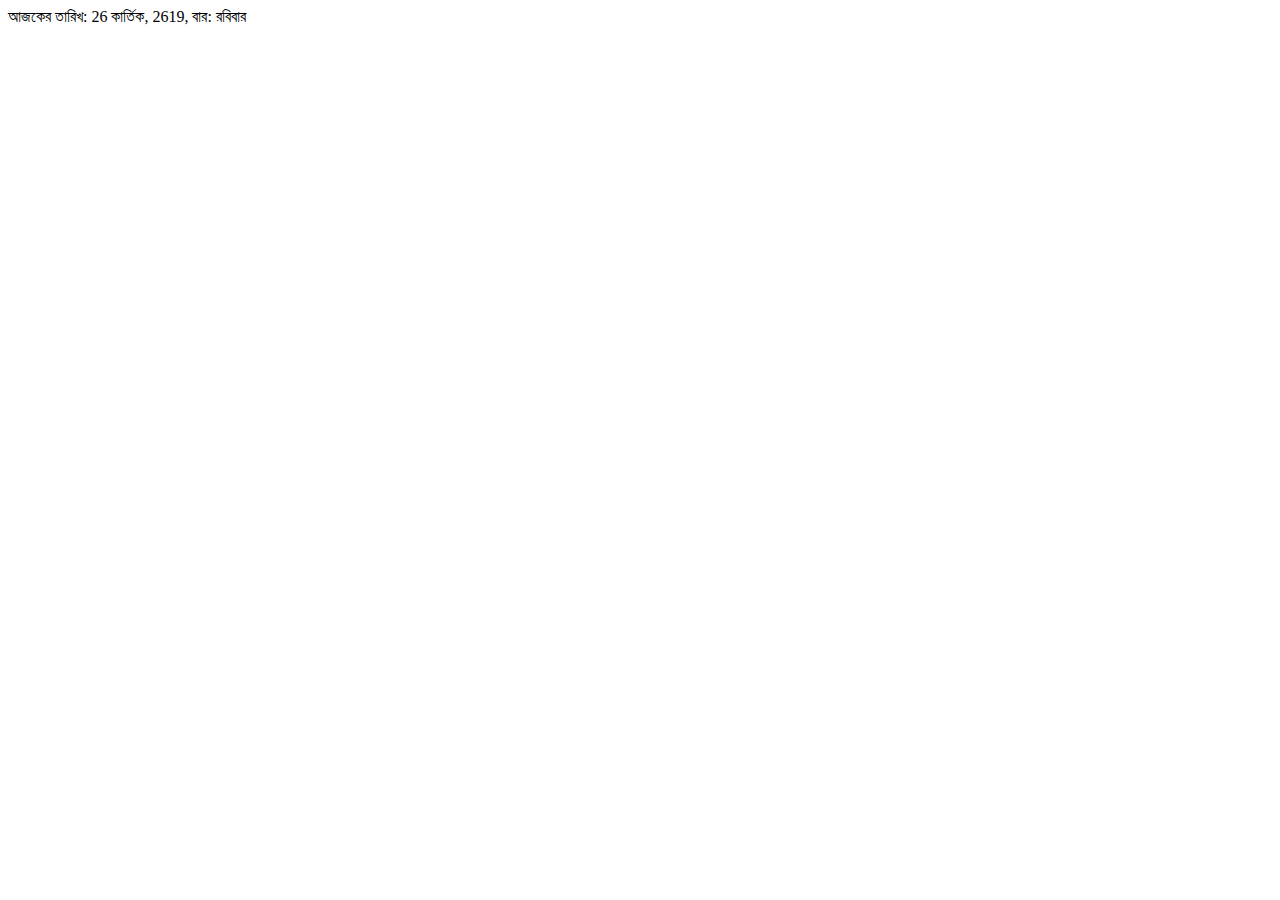
<file: index.html>
<!DOCTYPE html>
<html lang="bn">
<head>
    <meta charset="UTF-8">
    <meta name="viewport" content="width=device-width, initial-scale=1.0">
    <title>বাংলা তারিখ, বার এবং সন প্রদর্শন</title>
</head>
<body>
    <div id="banglaDate"></div>
    <script>
        function getBanglaDate() {
            let currentDate = new Date();
            const banglaMonths = ['বৈশাখ', 'জ্যৈষ্ঠ', 'আষাঢ়', 'শ্রাবণ', 'ভাদ্র', 'আশ্বিন', 'কার্তিক', 'অগ্রহায়ণ', 'পৌষ', 'মাঘ', 'ফাল্গুন', 'চৈত্র'];

            let banglaDate = currentDate.getDate();
            let banglaMonth = banglaMonths[currentDate.getMonth()];
            let banglaYear = currentDate.getFullYear() + 593;

            let banglaDateString = `${banglaDate} ${banglaMonth}, ${banglaYear}`;

            let banglaDay = currentDate.toLocaleDateString('bn-BD', { weekday: 'long' });

            return { date: banglaDateString, day: banglaDay };
        }
        window.onload = function() {
            const banglaDateObj = getBanglaDate();
            document.getElementById('banglaDate').innerHTML = `আজকের তারিখ: ${banglaDateObj.date}, বার: ${banglaDateObj.day}`;
        };
    </script>
</body>
</html>
</file>
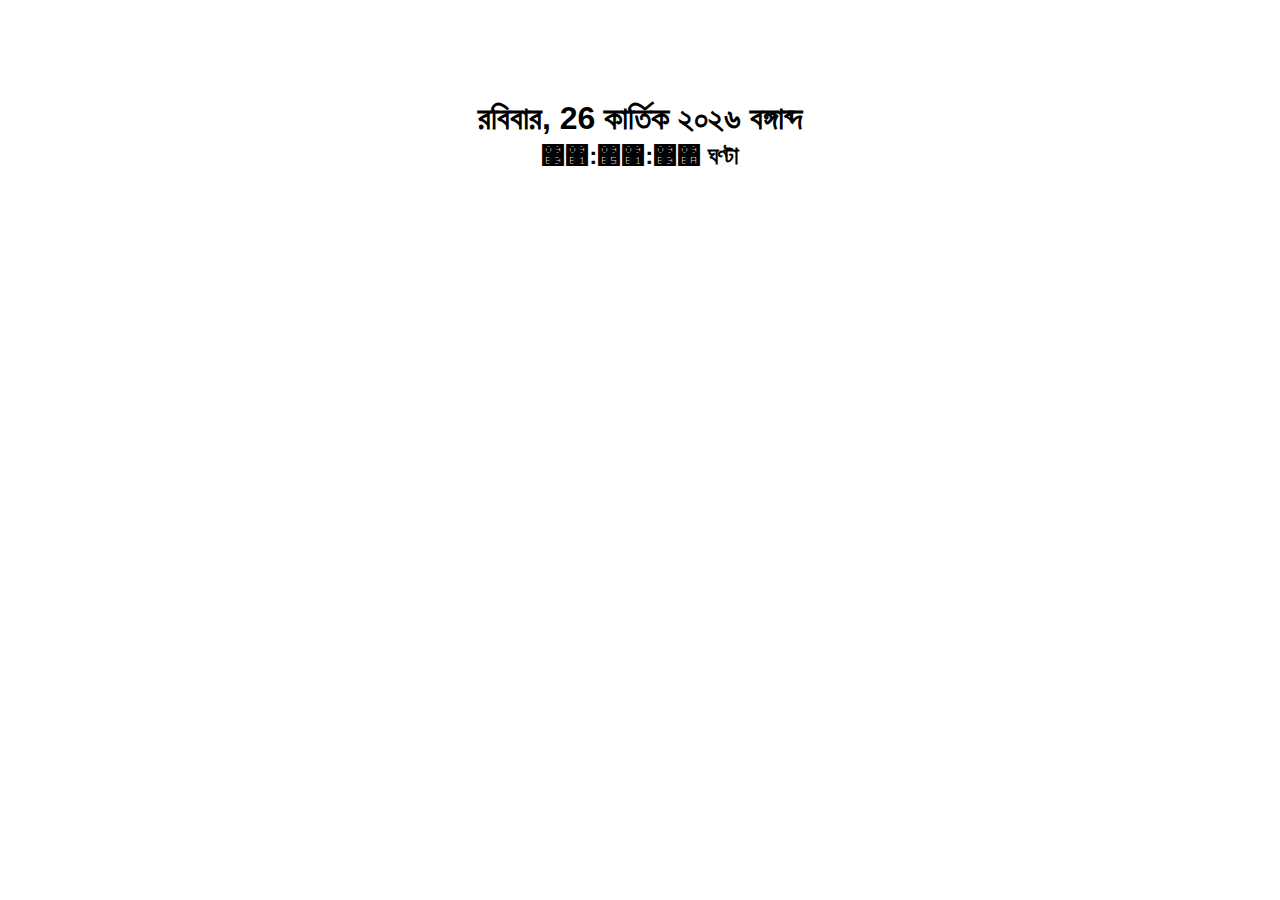
<file: home.html>
<!DOCTYPE html>
<html lang="bn">
<head>
  <meta charset="UTF-8">
  <meta name="viewport" content="width=device-width, initial-scale=1.0">
  <title>Bangla Date and Time</title>
  <link rel="stylesheet" href="styles.css">
</head>
<body>
  <div class="container">
    <h1 id="banglaDate"></h1>
    <h2 id="banglaTime"></h2>
  </div>
  <script src="script.js"></script>
</body>
</html>
</file>
<file: styles.css>
body {
  font-family: Arial, sans-serif;
}

.container {
  text-align: center;
  margin-top: 100px;
}

h1, h2 {
  margin: 5px;
}
</file>
